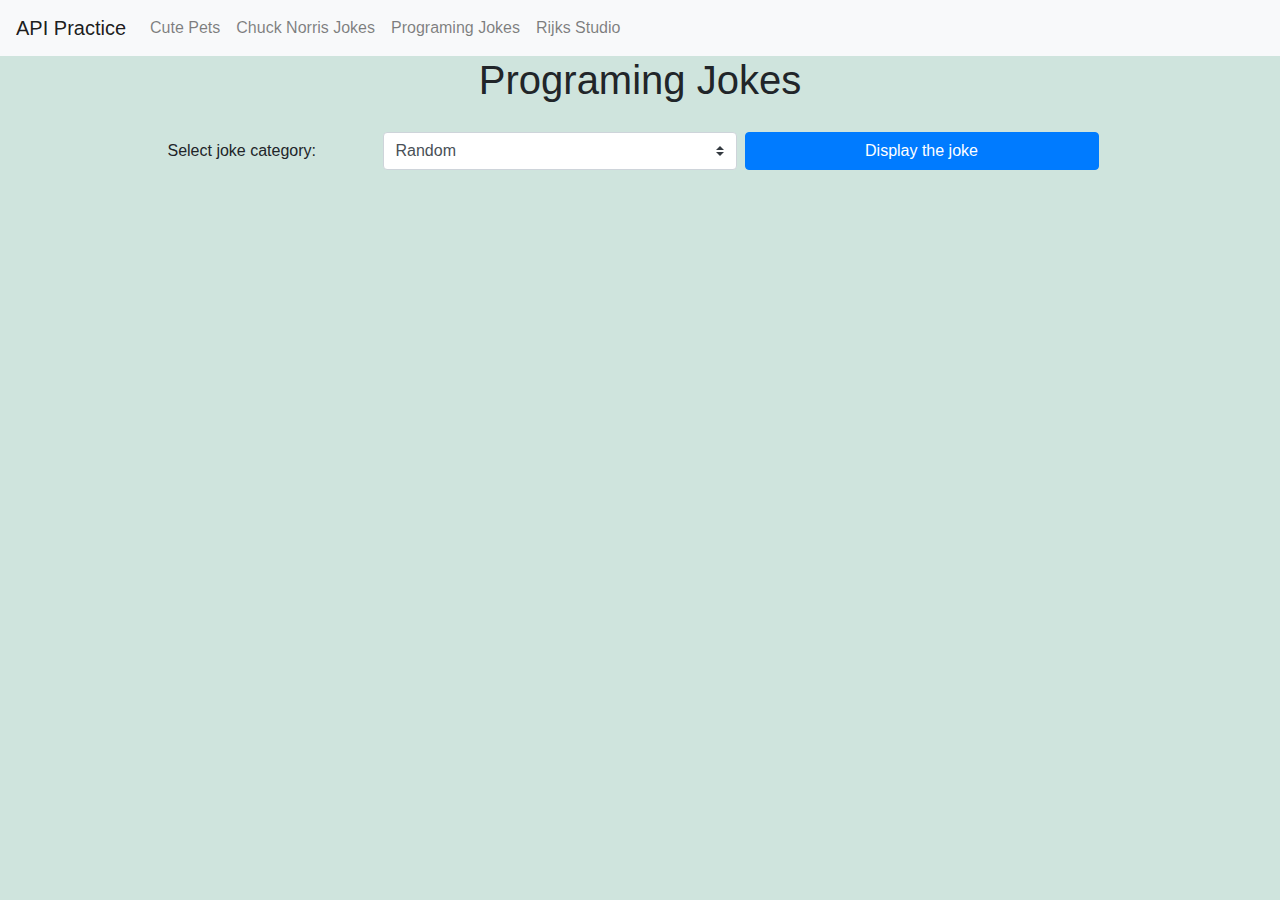
<file: programing.jokes.html>
<!DOCTYPE html>
<html lang="en">
<head>
    <meta charset="UTF-8">
    <meta name="viewport" content="width=device-width, initial-scale=1.0">
    <title>Programming Jokes</title>
    <link rel="stylesheet" href="https://stackpath.bootstrapcdn.com/bootstrap/4.5.2/css/bootstrap.min.css" integrity="sha384-JcKb8q3iqJ61gNV9KGb8thSsNjpSL0n8PARn9HuZOnIxN0hoP+VmmDGMN5t9UJ0Z" crossorigin="anonymous">
    <link rel="stylesheet" href="style.css">
    <script src="programing.jokes.js" defer></script>
</head>
<body>
    <nav class="navbar navbar-expand-md navbar-light bg-light">
        <a class="navbar-brand">API Practice</a>
        <button class="navbar-toggler" type="button" data-toggle="collapse" data-target="#navbarNav" aria-controls="navbarNav" aria-expanded="false" aria-label="Toggle navigation">
          <span class="navbar-toggler-icon"></span>
        </button>
        <div class="collapse navbar-collapse" id="navbarNav">
          <ul class="navbar-nav">
            <li class="nav-item"><a class="nav-link" href="index.html">Cute Pets</a></li>
            <li class="nav-item"><a class="nav-link" href="chuck.norris.jokes.html">Chuck Norris Jokes</a></li>
            <li class="nav-item"><a class="nav-link" href="programing.jokes.html">Programing Jokes</a></li>
            <li class="nav-item"><a class="nav-link" href="rijks.studio.html">Rijks Studio</a></li>
          </ul>
        </div>
    </nav>
    <h1 class="text-center">Programing Jokes</h1>
    <article class="container">
        <form data-joke-type class="form-inline m-4 row">
            <label class="my-1 mr-2 col-3" for="animal">Select joke category: </label>
            <select class="custom-select my-1 mr-sm-2 col-4" id="joke-type">
                <option value="">Random</option>
                <option value="/programming">Programing</option>
            </select>          
            <button type="submit" class="btn btn-primary my-1 col-4">Display the joke</button>
        </form>
        <div class="text-center" data-joke-display></div>
    </article>

    <script src="https://code.jquery.com/jquery-3.5.1.slim.min.js" integrity="sha384-DfXdz2htPH0lsSSs5nCTpuj/zy4C+OGpamoFVy38MVBnE+IbbVYUew+OrCXaRkfj" crossorigin="anonymous"></script>
    <script src="https://cdn.jsdelivr.net/npm/popper.js@1.16.1/dist/umd/popper.min.js" integrity="sha384-9/reFTGAW83EW2RDu2S0VKaIzap3H66lZH81PoYlFhbGU+6BZp6G7niu735Sk7lN" crossorigin="anonymous"></script>
    <script src="https://stackpath.bootstrapcdn.com/bootstrap/4.5.2/js/bootstrap.min.js" integrity="sha384-B4gt1jrGC7Jh4AgTPSdUtOBvfO8shuf57BaghqFfPlYxofvL8/KUEfYiJOMMV+rV" crossorigin="anonymous"></script>
</body>
</html>
</file>
<file: style.css>
body {
        margin-bottom: 30px;
        background-color: rgb(207, 228, 221);
    }

.chucknorris-img {
    width: 300px;
    height: 300px;
    display: flex;
    justify-content: center; 
}
.hide {
    display: none;
}
.author-link {
    list-style: none;
}
.author-link:hover {
    background-color: #00009c;
    color: #fff;
    cursor: grab;
}
.nav-item:hover {
    background-color: rgba(192, 253, 248, 0.336);
    border: 1px solid #000046;  
}
.art-object {
    background-color: rgba(93, 122, 119, 0.5);
}
.art-image {
    max-width: 70%;
}
</file>
